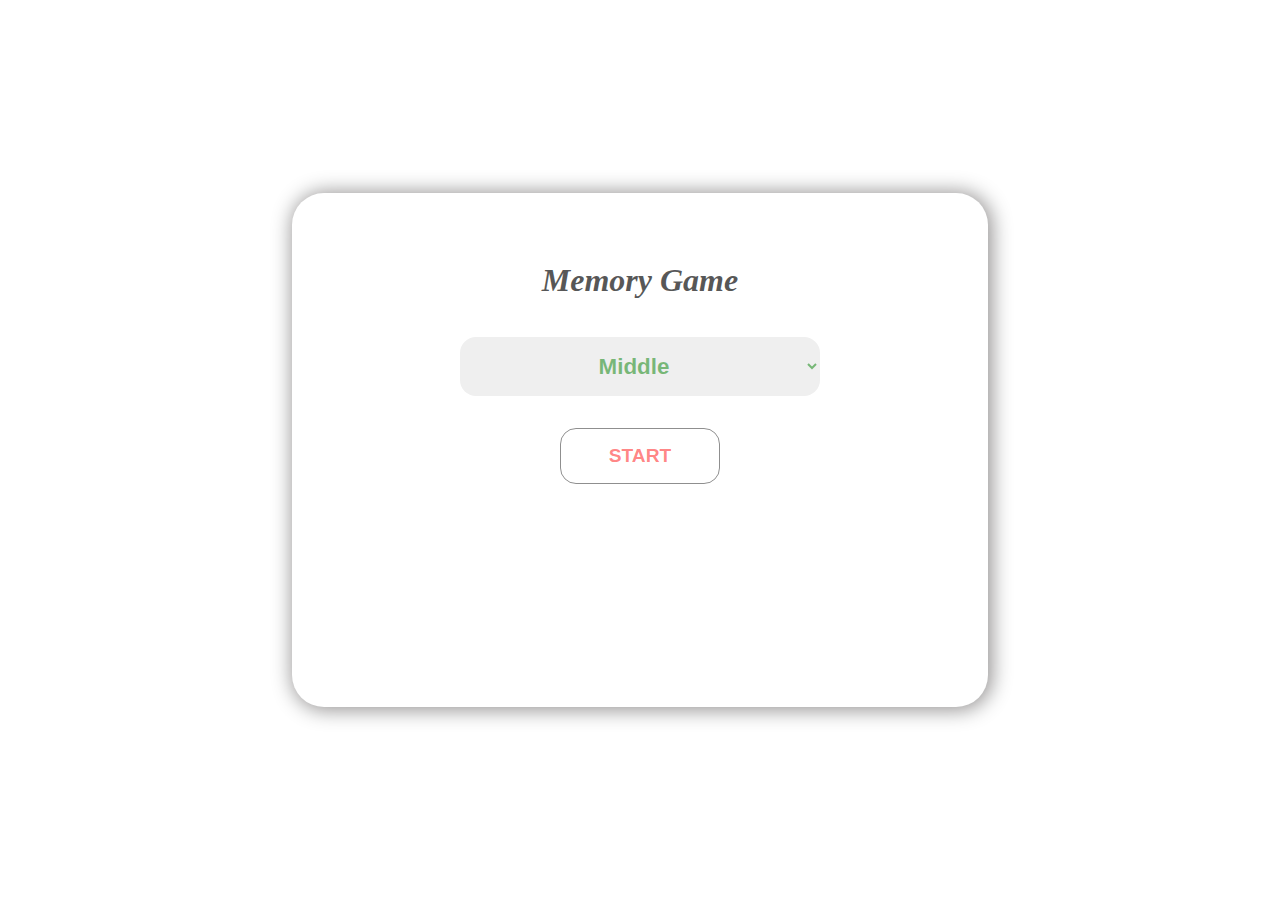
<file: index.html>
<html lang="en">
<head>
    <meta charset="UTF-8">
    <meta name="viewport" content="width=device-width, initial-scale=1.0">
    <title>Memory Game</title>
</head>

<style>
    body{
        display: flex;
        justify-content: center;
        align-items: center;
    }

    #home{
        display: flex;
        align-items: center;
        flex-direction: column;
        height: 50vh;
        width: 50%;
        padding: 2rem;
        border-radius: 2rem;
        box-shadow: 2px 1px 20px 2px rgba(8, 1, 1, 0.431);
    }
    #home h1{
    animation: shadow 6s linear infinite alternate;
    font-style: italic;
    padding: 1rem;
    color: rgba(0, 0, 0, 0.673);
    }

    @keyframes shadow {
        to{
            text-shadow: 1px 0 10px red;
        }
    }
   
   #niveux{
    padding: 1rem;
    border-radius: 1rem;
    outline: none;
    user-select: none;
    width: 40vh;
    border: none;
    text-align: center;
    font-weight: bold;
    color: rgba(0, 128, 0, 0.504);
    cursor: pointer;
    font-size: 1.4rem;
   }

   /* #niveux:wid */

   #niveux option{
    /* color: red; */
    font-weight: bold;
    font-size: 1rem;
   }

   #start{
    padding: 1rem 3rem;
    border-radius: 1rem;
    outline: none;
    border: 1px solid rgba(0, 0, 0, 0.438);
    background-color: transparent;
    margin-top: 2rem;
    transition: .3s linear;
    user-select: none;
   }
   #start a{
    text-decoration: none;
    color: rgba(255, 0, 0, 0.487);
    font-weight: 700;
    font-size: 1.2rem;
    text-transform: uppercase;
   }
   #start:hover{
    color: red;
    box-shadow: 1px 1px 20px 1px rgba(255, 0, 0, 0.568);
   }



</style>
<body>
    <div id="home">
        <h1>Memory Game</h1>
        <select id="niveux">
            <option value="Easy" >Easy</option>
            <option value="Middle" selected>Middle</option>
            <option value="Hard">Hard</option>
        </select>
        <button id="start"><a href="game.html">Start</a></button>
    </div>

    <script >
    
let dure = 0;
let nivs = ["Easy" , "Middle" , "Hard"];

document.getElementById("niveux").onchange = niv


function niv(){
    switch (document.getElementById("niveux").value){
        case nivs[0] : dure = 1500;
        break;
        case nivs[1] : dure = 1000;
        break;
        case nivs[2] : dure = 300;
        break;
    }
    window.localStorage.setItem("dure" , dure);
}

niv();

console.log(dure);

    </script>
</body>
</html>
</file>
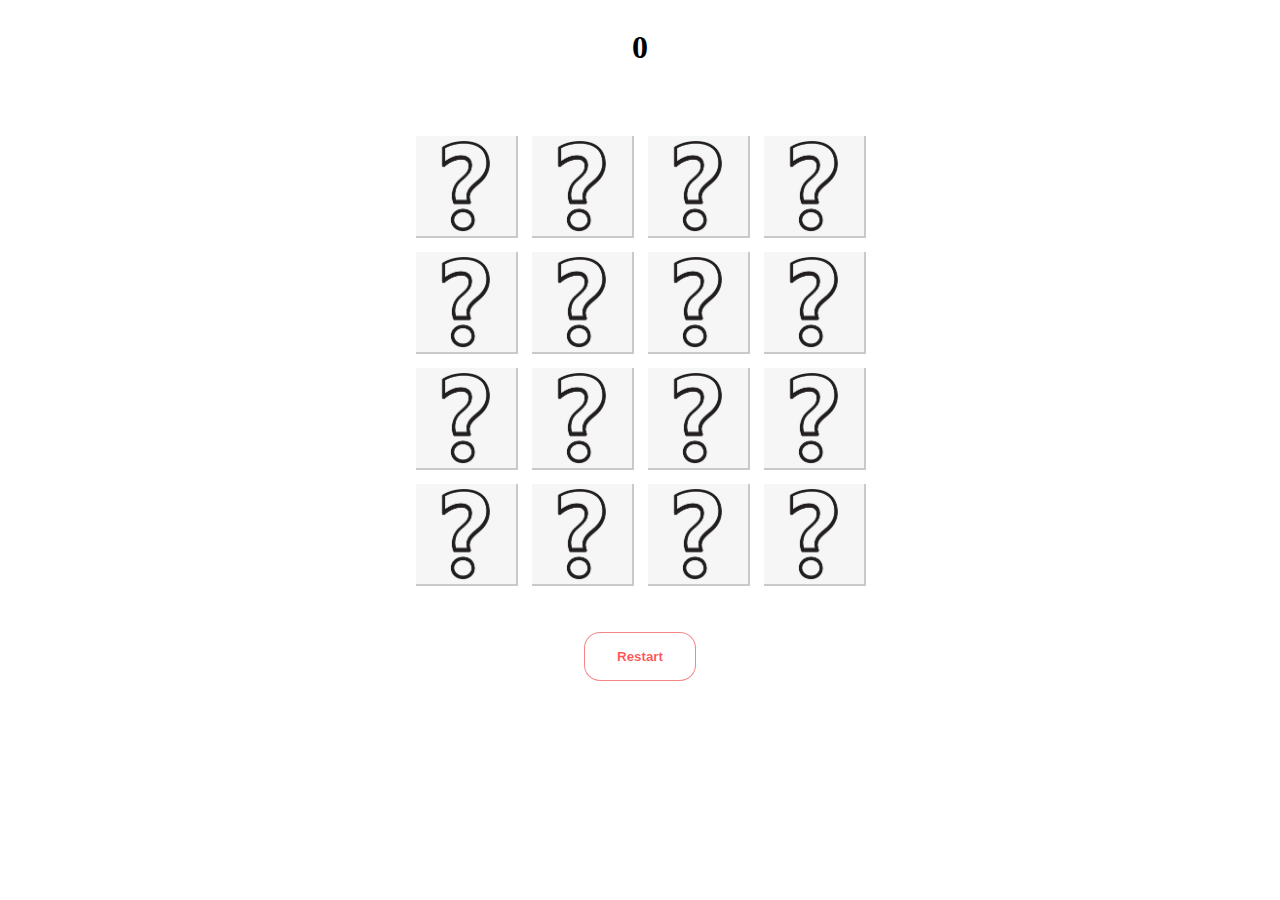
<file: game.html>
<html lang="en">
<head>
    <meta charset="UTF-8">
    <meta name="viewport" content="width=device-width, initial-scale=1.0">
    <link rel="stylesheet" href="style.css">
    <title>Game</title>
</head>
<body>
    <div class="parent">
        <h1 id="fail">0</h1>
        <div id="game"></div>
        <button id = "restart">Restart</button>
    </div>
 
    <script  src = "main.js"></script>

</body>
</html>
</file>
<file: style.css>
:root{
    --width:100px;
}

.parent{
    display: flex;
    align-items: center;
    flex-direction: column;
}

#game{
    display: grid;
    grid-template-columns: repeat(4 , var(--width));
    margin: 3rem;
    gap: 1rem;
}

#game div{
    transition: .2s ease-in;
    backface-visibility: hidden;
}


.carteImage{
    width: var(--width);
    height: var(--width);
    position: relative;
}

.back{
    position: absolute;
    top: 0;
    right: 0;
    z-index: 9999;
    box-shadow: 1px 1px 0 1px rgba(5, 5, 5, 0.214);

}

.front{
    backface-visibility: hidden;
    position: absolute;
    top: 0;
    right: 0;
}

.front img{
    background-color: white;
}
/* clsss if i click  */

.rotatePositive{
    transform: rotateY(180deg);
}

.rotate{
    transform: rotateY(-180deg);
}


.rotateNegative{
    transform: rotateY(-180deg);
}

img{
    width: var(--width);
    height: var(--width);
}

#restart{
    border-radius: 1rem;
    background-color: white;
    padding: 1rem 2rem;
    font-weight: bold;
    border: 1px solid rgba(238, 18, 18, 0.507);
    color: rgba(255, 0, 0, 0.664);
    cursor: no-drop;
}

.restartStyle{
    border-radius: 1rem;
    background-color: white;
    padding: 1rem 2rem;
    font-weight: bold;
    border: 1px solid rgba(238, 18, 18, 0.507);
    cursor: pointer;
    background-color: green;
    color: white;
}
</file>
